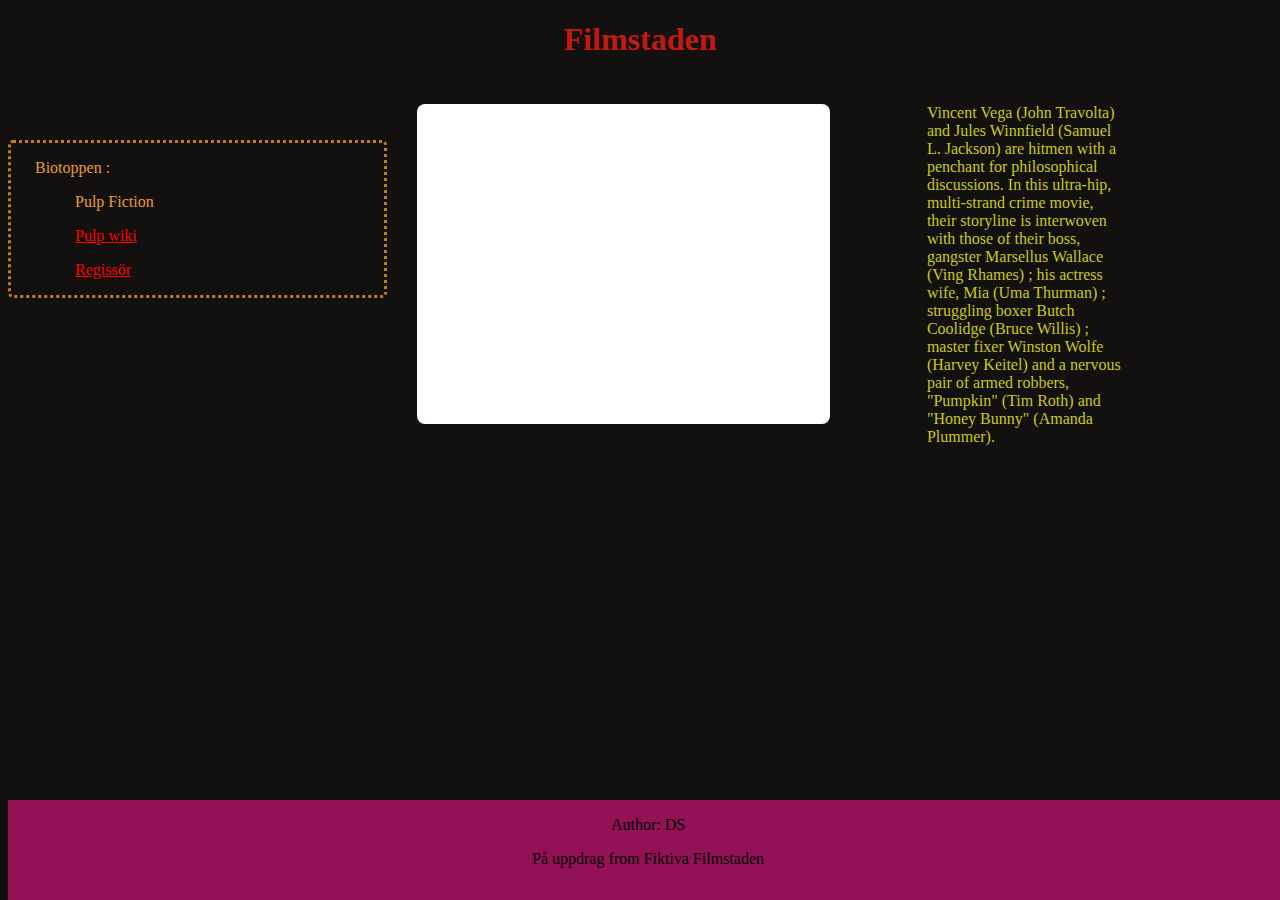
<file: Övning 6,7/index.html>
<!DOCTYPE html>
<html lang="en">

<head>
    <meta charset="UTF-8">
    <meta http-equiv="X-UA-Compatible" content="IE=edge">
    <meta name="viewport" content="width=device-width, initial-scale=1.0">
    <title>Filmstaden Söder</title>
</head>

<body style="background-color: rgb(19, 16, 16);">
    <h1 style="color: rgb(194, 26, 17); text-align: center;">Filmstaden</h1>

    <div
        style="color: rgb(234, 155, 52); width: 30%; margin-top: 60px; padding-right: 1.5em; float: left; padding-left: 1.5em;  box-sizing: border-box; border-style: dotted; border-color: rgb(201, 123, 27); border-radius: 5px;">
        <p>Biotoppen :</p>
        <ul style="list-style: none;">
            <li>
                Pulp Fiction
                <p><a style="color: red;" target="_blank" href="https://en.wikipedia.org/wiki/Pulp_Fiction">Pulp
                        wiki</a></p>
                <p><a style="color: red;" target="_blank" href="https://sv.wikipedia.org/wiki/Quentin_Tarantino">
                            Regissör</a></p>
            </li>
           
        </ul>
    </div>
    <div style="display: table;  width: 60%; ">
        <iframe style=" display: table-cell;
    width: 80%;
    background-color: #fff;
    border-radius: .5em;margin-left: 30px; margin-top: 1.5em; ;" width="460" height="320"
            src="https://www.youtube.com/embed/tGpTpVyI_OQ" title="YouTube video player" frameborder="0"
            allow="accelerometer; autoplay; clipboard-write; encrypted-media; gyroscope; picture-in-picture"
            allowfullscreen></iframe>
        <p style="display: table-cell;
    color: rgb(201, 201, 27);
    width: 32%;
    margin-left: 1.5em;
    padding: 1.5em;
    vertical-align: top;
    
    border-radius: .5em;">Vincent Vega (John Travolta) and Jules Winnfield (Samuel L. Jackson) are hitmen with a
            penchant for philosophical discussions. In this ultra-hip, multi-strand crime movie, their storyline is
            interwoven with those of their boss, gangster Marsellus Wallace (Ving Rhames) ; his actress wife, Mia (Uma
            Thurman) ; struggling boxer Butch Coolidge (Bruce Willis) ; master fixer Winston Wolfe (Harvey Keitel) and a
            nervous pair of armed robbers, "Pumpkin" (Tim Roth) and "Honey Bunny" (Amanda Plummer).</p>
    </div>

    <div style="height: 100px; background-color: rgb(147, 18, 87); display: block; text-align: center;position: fixed;
    
    bottom: 0; width: 100%;">
        <footer >
        <p>Author: DS</p>
        <p>På uppdrag from Fiktiva Filmstaden</p>
        </footer>
    </div>

</body>

</html>
</file>
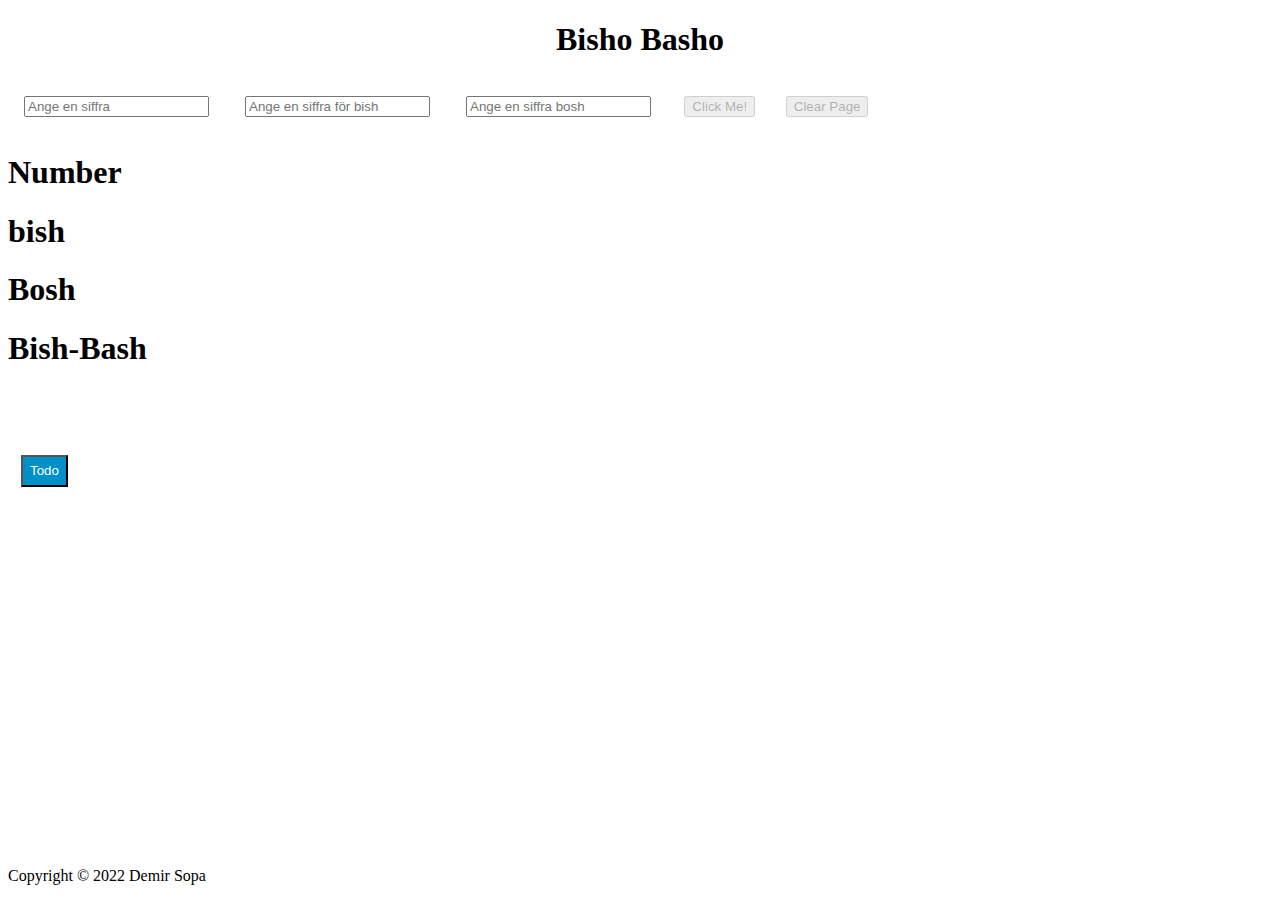
<file: Övning 9/index2.html>
<!DOCTYPE html>
<html lang="en">
  <head>
    <meta charset="UTF-8" />
    <meta http-equiv="X-UA-Compatible" content="IE=edge" />
    <meta name="viewport" content="width=device-width, initial-scale=1.0" />
    <title>Document</title>
    <link
      href="https://cdn.jsdelivr.net/npm/bootstrap@5.2.3/dist/css/bootstrap.min.css"
      rel="stylesheet"
      integrity="sha384-rbsA2VBKQhggwzxH7pPCaAqO46MgnOM80zW1RWuH61DGLwZJEdK2Kadq2F9CUG65"
      crossorigin="anonymous"
    />
    <link rel="stylesheet" href="hej2.css" />
  </head>
  <body>
    
    <div class="rr">
    <div class="d-flex justify-content-center" id="main">
      <div class="row">
        <div class="col-12">
          <h1>Bisho Basho</h1>
          <input type="text" placeholder="Ange en siffra" id="input" />
          <input
            type="text"
            placeholder="Ange en siffra för bish "
            id="input2"
          />
          <input type="text" placeholder="Ange en siffra bosh" id="input3" />
          <button id="ready" disabled>Click Me!</button>
          <button id="clear">Clear Page</button>
        </div>
      </div>
    </div>

    <div class="container-fluid">
      <div class="row">
        <div class="col-3" id="hej">
          <h1>Number</h1>
          <ul></ul>
        </div>
        <div class="col-3" id="hej2">
          <h1>bish</h1>
          <ul></ul>
        </div>
        <div class="col-3" id="hej3">
          <h1>Bosh</h1>
          <ul></ul>
        </div>
        <div class="col-3" id="hej4">
          <h1>Bish-Bash</h1>
          <ul></ul>
        </div>
      </div>
    </div>

    <div class="d-flex justify-content-center" id="main">
      <button id="hider">Todo</button>
    </div>

    <div class="container-fluid" style="display: none" id="todo2">
      <div class="row">
        <div class="col-6">
          <h1>To Do in the bodo</h1>
          <ul id="lista"></ul>
          <input type="text" name="" id="listinput1" />
          <button id="bodo">Move to koko</button>
        </div>
        <div class="col-6">
          <h1>To Do in the koko</h1>
          <ul id="lista2"></ul>
          ¨
          <input type="text" name="" id="listinput2" />
          <button id="koko">Move to bodo</button>
        </div>
      </div>
    </div>
    </div>

    <div class="wrapper">
          <footer class="text-black ">
            <p> Copyright &copy; 2022 Demir Sopa</p>
        </footer>
        </div>
    
  



    <script src="hej2.js"></script>
  </body>
</html>
</file>
<file: Övning 9/hej2.css>
:root {
  box-sizing: border-box;
  }
  *,
  ::before,
  ::after {box-sizing: inherit;
  }



#main h1{
  text-align: center;
}

li{
  list-style: none;
}

li:nth-child(odd) {
  background-color: rgba(244, 238, 238, 0.785);
}

.container h1 {
  text-align: center;
}

input{
  margin: 1.2em;
}

button{
  margin: 1em;
}

#hider{
  margin-top: 5em;
  padding: 0.5em;
  color: #fff;
  background-color: #0090C9;
  display: inline;
}

.sidebar {
  display: inline-block;
  padding: 0.5em;
  color: #fff;
  background-color: #0090C9;
  text-align: center;
  text-decoration: none;
  text-transform: uppercase;
  }

  
 .flex-wrapper{
  height: 50px;
  position: fixed;
 
 }

 .rr{
  min-height: calc(100vh - 70px);
 }
</file>
